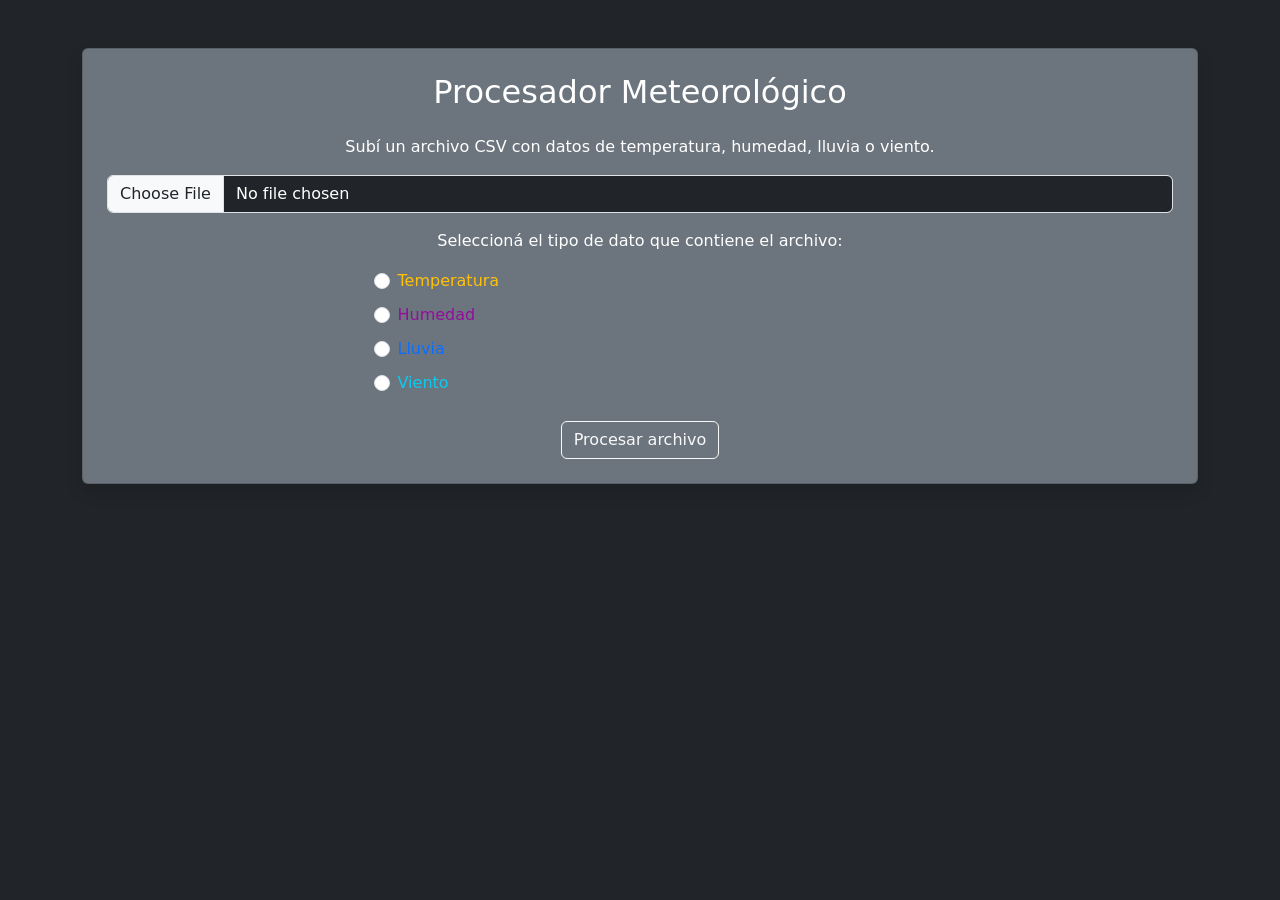
<file: index.html>
<!DOCTYPE html>
<html lang="es">
<head>
    <meta charset="UTF-8">
    <title>Procesador Meteorológico</title>

    <!-- Carga Bootstrap para estilos rápidos y responsivos -->
    <link href="https://cdn.jsdelivr.net/npm/bootstrap@5.3.0/dist/css/bootstrap.min.css" rel="stylesheet">

    <!-- Hoja de estilos personalizada -->
    <link href="estilos.css" rel="stylesheet">
</head>
<body class="bg-dark text-white">

    <div class="container mt-5">
        <div class="card bg-secondary text-white shadow p-4">
            <!-- Título principal -->
            <h2 class="text-center mb-4">Procesador Meteorológico</h2>

            <!-- Subtítulo con instrucciones -->
            <p class="text-center">
                Subí un archivo CSV con datos de temperatura, humedad, lluvia o viento.
            </p>

            <!-- Formulario para subir el archivo -->
            <form action="procesar.php" method="POST" enctype="multipart/form-data" class="text-center">
                
                <!-- Campo para subir el archivo CSV -->
                <div class="mb-3">
                    <input 
                        type="file" 
                        name="archivo" 
                        class="form-control bg-dark text-white" 
                        accept=".csv" 
                        required
                    >
                </div>

                <!-- Texto explicativo para elegir tipo de dato -->
                <p>Seleccioná el tipo de dato que contiene el archivo:</p>

                <!-- Radios para seleccionar qué tipo de datos se están subiendo -->
                <div class="text-start d-grid gap-2 col-md-6 mx-auto mb-4">
                    
                    <!-- Temperatura -->
                    <div class="form-check">
                        <input 
                            class="form-check-input" 
                            type="radio" 
                            name="tipo" 
                            id="radioTemp" 
                            value="temperatura" 
                            required
                        >
                        <label class="form-check-label text-warning" for="radioTemp">
                            Temperatura
                        </label>
                    </div>

                    <!-- Humedad -->
                    <div class="form-check">
                        <input 
                            class="form-check-input" 
                            type="radio" 
                            name="tipo" 
                            id="radioHum" 
                            value="humedad" 
                            required
                        >
                        <label class="form-check-label text-purple" for="radioHum">
                            Humedad
                        </label>
                    </div>

                    <!-- Lluvia -->
                    <div class="form-check">
                        <input 
                            class="form-check-input" 
                            type="radio" 
                            name="tipo" 
                            id="radioLluvia" 
                            value="lluvia" 
                            required
                        >
                        <label class="form-check-label text-primary" for="radioLluvia">
                            Lluvia
                        </label>
                    </div>

                    <!-- Viento -->
                    <div class="form-check">
                        <input 
                            class="form-check-input" 
                            type="radio" 
                            name="tipo" 
                            id="radioViento" 
                            value="viento" 
                            required
                        >
                        <label class="form-check-label text-info" for="radioViento">
                            Viento
                        </label>
                    </div>
                </div>

                <!-- Botón para enviar el formulario -->
                <button type="submit" class="btn btn-outline-light">
                    Procesar archivo
                </button>
            </form>
        </div>
    </div>

</body>
</html>
</file>
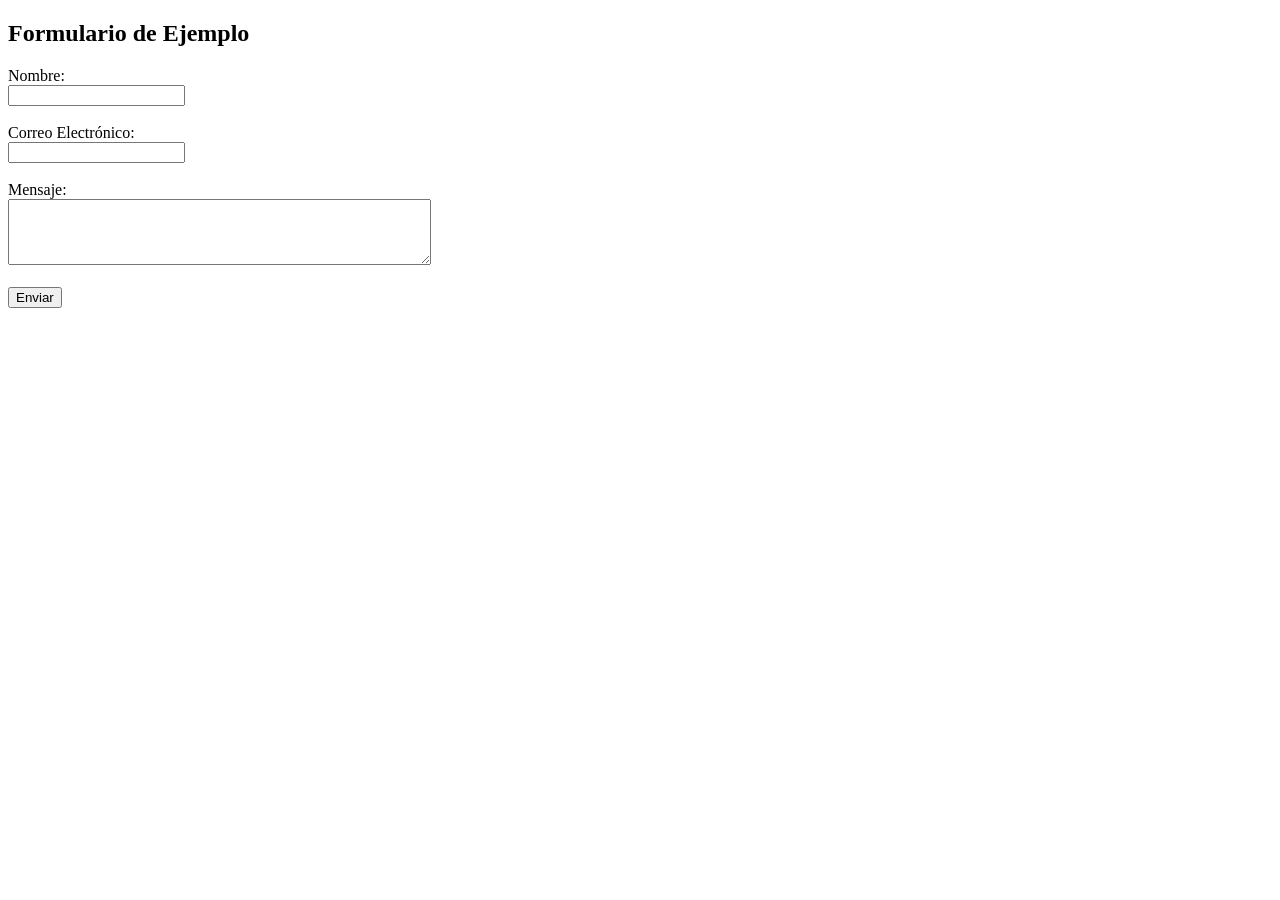
<file: Trabajo con Formularios/index.html>
<!DOCTYPE html>
<html lang="es">
<head>
    <meta charset="UTF-8">
    <meta name="viewport" content="width=device-width, initial-scale=1.0">
    <title>Formulario de Ejemplo</title>
</head>
<body>
    <h2>Formulario de Ejemplo</h2>
    <form action="procesar_formulario.php" method="post">
        <label for="nombre">Nombre:</label><br>
        <input type="text" id="nombre" name="nombre" required><br><br>
        <label for="email">Correo Electrónico:</label><br>
        <input type="email" id="email" name="email" required><br><br>
        <label for="mensaje">Mensaje:</label><br>
        <textarea id="mensaje" name="mensaje" rows="4" cols="50" required></textarea><br><br>
        <input type="submit" value="Enviar">
    </form>
</body>
</html>
</file>
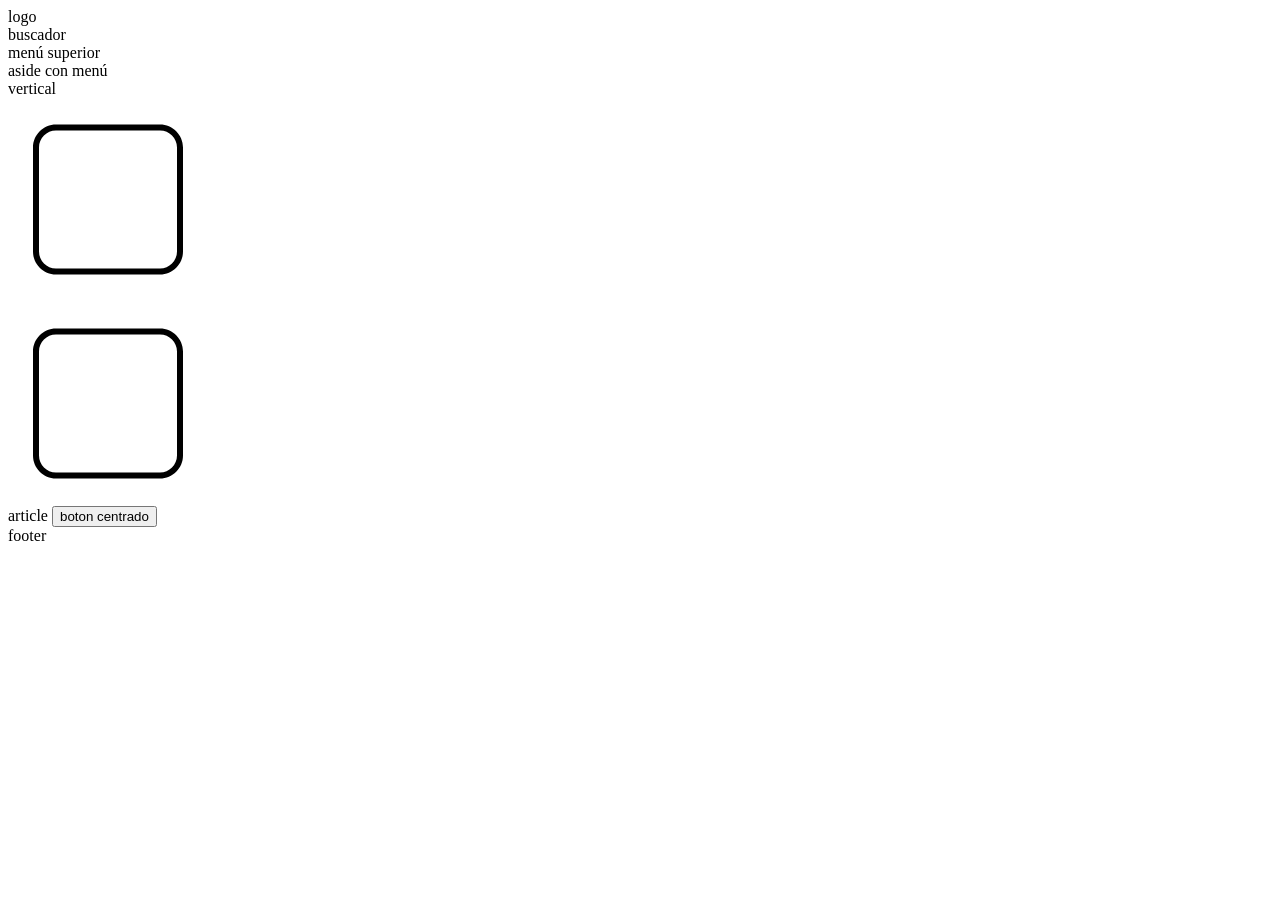
<file: maquetacion.html>
<!DOCTYPE html>
<html lang="es">
<head>
  <meta charset="UTF-8">
  <title>Maquetación</title>
  <link rel="stylesheet" href="estilos.css">
</head>
<body>

  <header>
    <div class="logo">logo</div>
    <div class="buscador">buscador</div>
  </header>

  <div class="menu-superior">menú superior</div>

  <section class="contenedor">

    <aside class="aside-ver">aside con menú<br>vertical</aside>

    <div class="contenido-der">
      
        <div class="imagenes">
        
        <div class="imagen">
            <img src="img/7358838-200.png" alt="Cuadrado">
        </div>
        
        <div class="imagen">
            <img src="img/7358838-200.png" alt="Cuadrado">
        </div>
      
        </div>

        <article> 
         article
            <input type="button" value="boton centrado" class="boton-centro"></input>
        </article>
    </div>

  </section>

  <footer>footer</footer>

</body>
</html>
</file>
<file: estilos.css>
.text-purple {
        color: #950c9f;
    }
</file>
